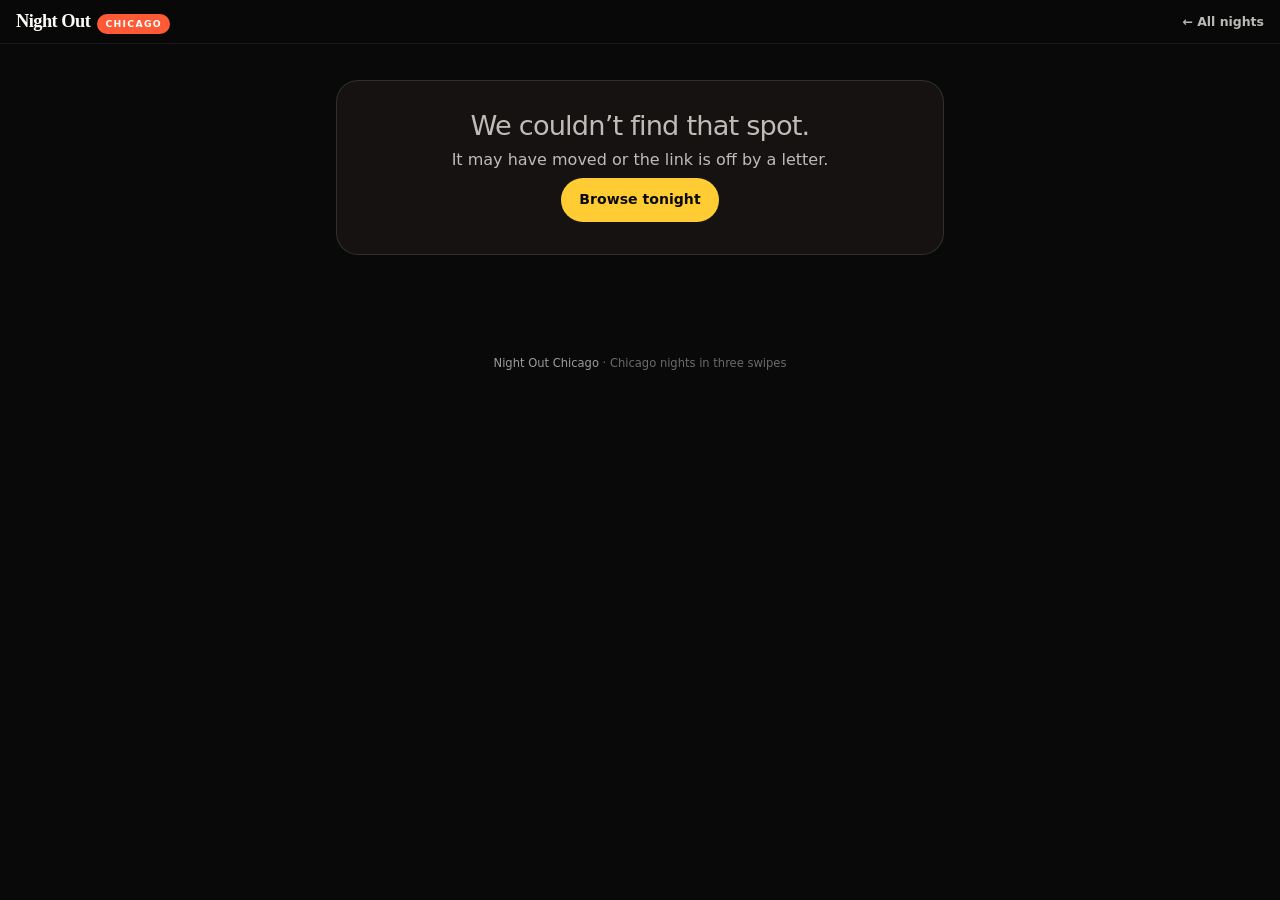
<file: venue.html>
<!DOCTYPE html>
<html lang="en">
<head>
  <meta charset="utf-8" />
  <meta name="viewport" content="width=device-width, initial-scale=1, viewport-fit=cover" />
  <title>Night Out Chicago</title>
  <meta name="description" content="A Chicago spot on Night Out Chicago: neighborhood, hours, price, photos, and upcoming events." />
  <meta name="theme-color" content="#FF5A36" />
  <meta name="referrer" content="strict-origin-when-cross-origin" />
  <meta property="og:site_name" content="Night Out Chicago" />
  <meta property="og:type" content="website" />
  <meta property="og:title" content="Night Out Chicago" />
  <meta property="og:description" content="Chicago nights in three swipes." />
  <link rel="stylesheet" href="/venue.css" />
</head>
<body>
  <header class="chrome">
    <a class="brand" href="/" aria-label="Night Out Chicago home">
      <span class="wordmark">Night Out</span>
      <span class="chip">Chicago</span>
    </a>
    <a class="back" href="/">All nights</a>
  </header>
  <main id="page" class="page" aria-live="polite">
    <p class="loading">Loading…</p>
  </main>
  <footer class="foot">
    <a href="/">Night Out Chicago</a> · Chicago nights in three swipes
  </footer>
  <script src="/venue.js"></script>
</body>
</html>
</file>
<file: venue.css>
/* Night Out Chicago: venue pages (/v/<slug>) and private listing editor (/v/<slug>/edit).
   Same palette + type as the homepage (styles.css), but a normal scrolling document. */
:root {
  --ink: #0B0B0B;
  --paper: #FFFDF8;
  --sun: #FFCC33;
  --flame: #FF5A36;
  --mint: #B8F2C2;
  --sky: #7EC8E3;
  --line: rgba(255,255,255,0.12);
  --soft: rgba(255,253,248,0.72);
  --card: #151211;
  --card2: #1d1917;
  --edge: 1rem;
}
* { box-sizing: border-box; }
html { -webkit-text-size-adjust: 100%; }
body {
  margin: 0;
  font-family: "Iowan Old Style", "Palatino Linotype", Palatino, Georgia, serif;
  color: var(--paper);
  background: #090909;
  line-height: 1.4;
  min-height: 100dvh;
}
a { color: inherit; }
.sans, .meta, .lede, .row, .btn, .pill, label, input, textarea, select, .foot, .intro, .ev-meta, .eyebrow { font-family: system-ui, -apple-system, "Segoe UI", sans-serif; }

.chrome {
  position: sticky; top: 0; z-index: 50;
  display: flex; align-items: center; justify-content: space-between; gap: 0.75rem;
  padding: 0.55rem var(--edge);
  background: rgba(9,9,9,0.92);
  backdrop-filter: blur(14px);
  border-bottom: 1px solid rgba(255,255,255,0.08);
}
.brand { display: flex; align-items: baseline; gap: 0.45rem; text-decoration: none; }
.wordmark { font-size: 1.15rem; font-weight: 700; letter-spacing: -0.03em; }
.chip {
  font-family: system-ui, sans-serif;
  font-size: 0.58rem; letter-spacing: 0.14em; text-transform: uppercase;
  background: var(--flame); color: #fff; font-weight: 800;
  padding: 0.22rem 0.5rem; border-radius: 999px;
}
.back {
  font-family: system-ui, sans-serif; font-size: 0.78rem; font-weight: 700;
  color: var(--soft); text-decoration: none;
}
.back::before { content: "\2190  "; }

.page { max-width: 40rem; margin: 0 auto; padding-bottom: 2rem; }
.loading, .notice { font-family: system-ui, sans-serif; color: var(--soft); padding: 2rem var(--edge); }

/* Intro (edit mode) */
.intro {
  margin: 0.9rem var(--edge) 0;
  padding: 0.85rem 1rem;
  border-radius: 16px;
  background: var(--sun); color: var(--ink);
  font-size: 0.92rem; line-height: 1.35;
}
.intro strong { display: block; font-size: 1rem; margin-bottom: 0.15rem; }
.intro small { display: block; margin-top: 0.35rem; opacity: 0.72; font-size: 0.74rem; }

/* Photo peek-swipe carousel (same card language as the homepage lanes) */
.hero { margin-top: 0.9rem; }
.photo-track {
  display: flex; gap: 0.6rem;
  overflow-x: auto; overflow-y: hidden;
  scroll-snap-type: x mandatory;
  scrollbar-width: none;
  -webkit-overflow-scrolling: touch;
  overscroll-behavior-x: contain;
  padding: 0 var(--edge);
  scroll-padding: 0 var(--edge);
}
.photo-track::-webkit-scrollbar { display: none; }
.photo {
  position: relative;
  flex: 0 0 86%;
  aspect-ratio: 4 / 3;
  border-radius: 22px;
  overflow: hidden;
  scroll-snap-align: center;
  background: #1a1210 center / cover no-repeat;
  box-shadow: 0 12px 40px rgba(0,0,0,0.45);
  filter: saturate(1.1) contrast(1.04);
}
.photo.only { flex-basis: 100%; }
.photo.fallback {
  display: grid; place-items: center;
  background: linear-gradient(145deg, #3d2218 0%, #FF5A36 48%, #FFCC33 100%);
}
.photo.fallback span {
  font-family: Georgia, serif; font-weight: 700; font-size: 7rem;
  color: rgba(255,253,248,0.25); letter-spacing: -0.06em;
}
.dots { display: flex; justify-content: center; gap: 0.3rem; margin-top: 0.6rem; min-height: 0.36rem; }
.dots span { width: 0.36rem; height: 0.36rem; border-radius: 999px; background: rgba(255,255,255,0.25); transition: width 0.25s ease, background 0.25s ease; }
.dots span.is-on { width: 1.1rem; background: rgba(255,253,248,0.9); }

.head { padding: 0.9rem var(--edge) 0; }
.eyebrow { font-size: 0.7rem; letter-spacing: 0.12em; text-transform: uppercase; color: var(--sun); margin: 0 0 0.4rem; font-weight: 700; }
h1 { margin: 0; font-size: clamp(2rem, 9vw, 2.9rem); letter-spacing: -0.04em; line-height: 1.02; }
.meta { margin: 0.45rem 0 0; font-size: 0.92rem; color: var(--soft); }
.lede { margin: 0.7rem 0 0; font-size: 1rem; color: rgba(255,253,248,0.92); }
.pills { display: flex; flex-wrap: wrap; gap: 0.32rem; margin-top: 0.7rem; }
.pill {
  display: inline-flex; align-items: center;
  font-size: 0.62rem; letter-spacing: 0.08em; text-transform: uppercase;
  border-radius: 999px; padding: 0.26rem 0.52rem; font-weight: 800;
  background: rgba(255,255,255,0.1); color: #fff; border: 1px solid rgba(255,255,255,0.22);
}
.pill.vibe { background: var(--flame); border-color: transparent; }
.pill.hood { background: rgba(126,200,227,0.92); color: var(--ink); border-color: transparent; }
.pill.price { background: var(--mint); color: var(--ink); border-color: transparent; }

.actions { display: flex; flex-wrap: wrap; gap: 0.5rem; margin-top: 1rem; }
.btn {
  font-size: 0.88rem; font-weight: 800; text-decoration: none;
  border-radius: 999px; padding: 0.72rem 1.1rem;
  border: 1px solid transparent;
  display: inline-flex; align-items: center; justify-content: center; gap: 0.35rem;
  cursor: pointer; color: var(--ink); background: var(--sun);
  -webkit-tap-highlight-color: transparent;
}
.btn.ghost { background: rgba(255,255,255,0.08); color: #fff; border-color: rgba(255,255,255,0.3); }
.btn.flame { background: var(--flame); color: #fff; }
.btn.small { font-size: 0.74rem; padding: 0.42rem 0.8rem; }
.btn:disabled { opacity: 0.55; cursor: default; }

/* Sections */
.section { margin: 1.6rem var(--edge) 0; }
.section-head { display: flex; align-items: center; justify-content: space-between; gap: 0.6rem; margin-bottom: 0.6rem; }
.section-head h2 { margin: 0; font-size: 1.35rem; letter-spacing: -0.02em; }
.card {
  background: var(--card);
  border: 1px solid var(--line);
  border-radius: 18px;
  overflow: hidden;
}
.row {
  display: grid; grid-template-columns: 6.2rem 1fr; gap: 0.6rem;
  padding: 0.78rem 1rem;
  border-top: 1px solid var(--line);
  font-size: 0.93rem;
}
.row:first-child { border-top: 0; }
.row dt { color: var(--soft); font-size: 0.72rem; letter-spacing: 0.08em; text-transform: uppercase; font-weight: 700; padding-top: 0.15rem; }
.row dd { margin: 0; overflow-wrap: anywhere; }
.row dd a { color: var(--sun); text-decoration: none; }
.row dd .muted, .muted { color: rgba(255,253,248,0.45); }
dl { margin: 0; }

/* Events as cards */
.events { display: grid; gap: 0.6rem; }
.ev {
  display: grid; grid-template-columns: 3.4rem 1fr; gap: 0.8rem; align-items: start;
  padding: 0.85rem 0.9rem;
  background: var(--card);
  border: 1px solid var(--line);
  border-radius: 18px;
}
.ev.has-img { grid-template-columns: 3.4rem 1fr 4.4rem; }
.ev-date {
  display: grid; place-items: center; text-align: center;
  border-radius: 12px; background: var(--sun); color: var(--ink);
  padding: 0.35rem 0.2rem; font-family: system-ui, sans-serif; line-height: 1.05;
}
.ev-date .dow { font-size: 0.6rem; font-weight: 800; letter-spacing: 0.1em; text-transform: uppercase; }
.ev-date .day { font-size: 1.35rem; font-weight: 800; }
.ev-date .mon { font-size: 0.62rem; font-weight: 700; text-transform: uppercase; letter-spacing: 0.08em; }
.ev h3 { margin: 0; font-size: 1.08rem; letter-spacing: -0.01em; line-height: 1.15; }
.ev-meta { margin: 0.3rem 0 0; font-size: 0.82rem; color: var(--soft); }
.ev-note { margin: 0.35rem 0 0; font-family: system-ui, sans-serif; font-size: 0.84rem; color: rgba(255,253,248,0.85); }
.ev a.more { display: inline-block; margin-top: 0.4rem; font-family: system-ui, sans-serif; font-size: 0.8rem; font-weight: 700; color: var(--sun); text-decoration: none; }
.ev-img { width: 4.4rem; height: 4.4rem; border-radius: 12px; background: #1a1210 center / cover no-repeat; }
.ev.is-new { border-color: rgba(255,204,51,0.55); background: var(--card2); }
.ev.is-cancel { opacity: 0.55; }
.empty { font-family: system-ui, sans-serif; color: var(--soft); font-size: 0.9rem; padding: 0.9rem 1rem; }

/* Edit mode */
.edit-toggle[aria-pressed="true"] { background: var(--paper); color: var(--ink); }
.field { display: block; padding: 0.7rem 1rem; border-top: 1px solid var(--line); }
.field:first-child { border-top: 0; }
.field > span { display: block; font-family: system-ui, sans-serif; color: var(--soft); font-size: 0.7rem; letter-spacing: 0.08em; text-transform: uppercase; font-weight: 700; margin-bottom: 0.35rem; }
.field > span em { text-transform: none; letter-spacing: 0; font-style: normal; font-weight: 500; opacity: 0.75; }
input, textarea, select {
  width: 100%;
  font-size: 16px; /* no iOS zoom */
  color: var(--paper);
  background: #0d0b0a;
  border: 1px solid rgba(255,255,255,0.18);
  border-radius: 12px;
  padding: 0.68rem 0.75rem;
  outline: none;
  -webkit-appearance: none; appearance: none;
}
input[type="date"], input[type="time"] { min-height: 2.9rem; color-scheme: dark; }
textarea { min-height: 5.2rem; resize: vertical; line-height: 1.4; }
input:focus, textarea:focus, select:focus { border-color: var(--sun); box-shadow: 0 0 0 3px rgba(255,204,51,0.2); }
input.is-changed, textarea.is-changed { border-color: rgba(184,242,194,0.7); }
.two { display: grid; grid-template-columns: 1fr 1fr; gap: 0 0.6rem; }
.two .field { border-top: 0; padding-top: 0; }
.ev-form { padding: 0.2rem 0 0.4rem; background: var(--card2); border: 1px solid rgba(255,204,51,0.45); border-radius: 18px; }
.ev-form .ev-form-head { display: flex; align-items: center; justify-content: space-between; padding: 0.7rem 1rem 0.2rem; font-family: system-ui, sans-serif; font-weight: 800; font-size: 0.85rem; }
.linkish { background: none; border: 0; padding: 0.2rem 0; color: var(--sun); font-family: system-ui, sans-serif; font-weight: 700; font-size: 0.8rem; cursor: pointer; }
.linkish.danger { color: #ff8f78; }
.check { display: flex; align-items: center; gap: 0.5rem; padding: 0.6rem 1rem; font-family: system-ui, sans-serif; font-size: 0.88rem; }
.check input { width: 1.2rem; height: 1.2rem; -webkit-appearance: checkbox; appearance: auto; accent-color: var(--flame); }
.ev-edit-row { display: flex; gap: 1rem; margin-top: 0.45rem; }
.add-ev { width: 100%; margin-top: 0.6rem; border-style: dashed; }

.submit-bar { margin: 1.8rem var(--edge) 0; }
.submit-bar .btn { width: 100%; padding: 1rem; font-size: 1rem; }
.submit-bar p { font-family: system-ui, sans-serif; font-size: 0.78rem; color: var(--soft); text-align: center; margin: 0.6rem 0 0; }
.err { font-family: system-ui, sans-serif; color: #ff8f78; font-size: 0.86rem; margin: 0.6rem 0 0; text-align: center; }
.change-count { font-family: system-ui, sans-serif; font-size: 0.78rem; color: var(--mint); text-align: center; margin: 0 0 0.6rem; min-height: 1em; }

.thanks { margin: 2.2rem var(--edge); padding: 1.6rem 1.2rem; text-align: center; background: var(--card); border: 1px solid var(--line); border-radius: 22px; }
.thanks .big { font-size: 1.7rem; letter-spacing: -0.03em; margin: 0.3rem 0 0.5rem; line-height: 1.1; }
.thanks p { font-family: system-ui, sans-serif; color: var(--soft); margin: 0.4rem 0; }
.thanks .check-mark { width: 3.2rem; height: 3.2rem; margin: 0 auto; border-radius: 999px; background: var(--mint); color: var(--ink); display: grid; place-items: center; font-size: 1.6rem; font-weight: 800; }

.foot { text-align: center; font-size: 0.72rem; color: rgba(255,253,248,0.4); padding: 2rem var(--edge) calc(1.5rem + env(safe-area-inset-bottom, 0px)); }
.foot a { color: rgba(255,253,248,0.6); text-decoration: none; }

@media (min-width: 700px) {
  .photo { flex-basis: 70%; }
  .photo.only { flex-basis: 100%; }
}
@media (prefers-reduced-motion: reduce) { .dots span { transition: none; } }
.photo { transition: transform 0.35s cubic-bezier(0.2, 0.7, 0.2, 1), opacity 0.35s ease; }
.photo-track.multi .photo:not(.is-active) { transform: scale(0.94); opacity: 0.55; }
@media (prefers-reduced-motion: reduce) { .photo { transition: none; } }
.head .edit-hint { margin-top: 0.6rem; font-family: system-ui, sans-serif; font-size: 0.78rem; color: var(--soft); }

/* ---- v2: photos, main photo, event pictures, anything-else, last updated ---- */
.vh { position: absolute !important; width: 1px; height: 1px; padding: 0; margin: -1px; overflow: hidden; clip: rect(0 0 0 0); white-space: nowrap; border: 0; }
.section-head .hint { font-family: system-ui, sans-serif; font-size: 0.74rem; color: var(--soft); text-align: right; }
.section-head h2 em.opt { font-family: system-ui, sans-serif; font-style: normal; font-size: 0.72rem; font-weight: 600; color: var(--soft); letter-spacing: 0; margin-left: 0.3rem; vertical-align: middle; }
.ph-grid { display: grid; grid-template-columns: repeat(3, 1fr); gap: 0.5rem; }
.ph { position: relative; }
.ph-pick {
  display: block; width: 100%; padding: 0; border: 2px solid transparent; border-radius: 14px; overflow: hidden;
  background: #1a1210; cursor: pointer; aspect-ratio: 1 / 1; position: relative; -webkit-tap-highlight-color: transparent;
}
.ph-pick img { width: 100%; height: 100%; object-fit: cover; display: block; }
.ph-tag {
  position: absolute; left: 0; right: 0; bottom: 0; padding: 0.42rem 0.3rem;
  font-family: system-ui, sans-serif; font-size: 0.7rem; font-weight: 800; text-align: center; color: #fff;
  background: linear-gradient(to top, rgba(0,0,0,0.78), rgba(0,0,0,0));
}
.ph.is-main .ph-pick { border-color: var(--sun); }
.ph.is-main .ph-tag { background: var(--sun); color: var(--ink); }
.ph-x {
  position: absolute; top: -0.4rem; right: -0.4rem; width: 2.2rem; height: 2.2rem; border-radius: 999px;
  border: 2px solid #090909; background: var(--paper); color: var(--ink); font-size: 1.2rem; font-weight: 800; line-height: 1;
  display: grid; place-items: center; cursor: pointer; padding: 0;
}
.ph-new { position: absolute; top: 0.35rem; left: 0.35rem; font-family: system-ui, sans-serif; font-size: 0.58rem; font-weight: 800; letter-spacing: 0.08em; text-transform: uppercase; background: var(--mint); color: var(--ink); border-radius: 999px; padding: 0.16rem 0.42rem; }
.ph-empty { grid-column: 1 / -1; font-family: system-ui, sans-serif; color: var(--soft); font-size: 0.88rem; margin: 0; padding: 0.9rem 1rem; background: var(--card); border: 1px solid var(--line); border-radius: 14px; }
.add-ph { width: 100%; margin-top: 0.6rem; padding: 0.95rem 1rem; font-size: 0.95rem; border-style: dashed; position: relative; }
.add-ph.is-disabled { opacity: 0.45; pointer-events: none; }
.ph-note { font-family: system-ui, sans-serif; font-size: 0.74rem; color: var(--soft); text-align: center; margin: 0.45rem 0 0; }

.ev > .ev-after, .ev > .ev-flyer { grid-column: 1 / -1; }
.ev-flyer { margin-top: 0.1rem; }
.ev-flyer img { display: block; width: 100%; max-height: 26rem; object-fit: contain; border-radius: 12px; background: #000; }
.ev-pic .pic-btn { width: 100%; padding: 0.72rem 1rem; font-size: 0.84rem; border-style: dashed; }
.ev-form-pic { padding: 0.5rem 1rem 0.4rem; }
.ev-pic-chosen { display: flex; align-items: center; gap: 0.8rem; }
.ev-pic-chosen img { width: 5.2rem; height: 5.2rem; object-fit: cover; border-radius: 12px; background: #000; flex: none; }
.ev-pic-chosen > div { display: flex; flex-wrap: wrap; align-items: center; gap: 0.2rem 1rem; }
.ev-pic-label { width: 100%; font-family: system-ui, sans-serif; font-size: 0.7rem; letter-spacing: 0.08em; text-transform: uppercase; font-weight: 700; color: var(--soft); }
.ev-pic .linkish { padding: 0.5rem 0; font-size: 0.86rem; }
.picker { background: #0d0b0a; border: 1px solid rgba(255,204,51,0.4); border-radius: 14px; padding: 0.7rem; }
.picker-head { display: flex; align-items: center; justify-content: space-between; font-family: system-ui, sans-serif; font-weight: 800; font-size: 0.85rem; margin-bottom: 0.55rem; }
.picker .pic-up { width: 100%; padding: 0.75rem 1rem; font-size: 0.86rem; }
.picker-sub { font-family: system-ui, sans-serif; font-size: 0.74rem; color: var(--soft); margin: 0.7rem 0 0.4rem; }
.picker-grid { display: grid; grid-template-columns: repeat(4, 1fr); gap: 0.4rem; }
.pk { padding: 0; border: 2px solid transparent; border-radius: 10px; overflow: hidden; aspect-ratio: 1 / 1; background: #1a1210; cursor: pointer; }
.pk img { width: 100%; height: 100%; object-fit: cover; display: block; }
.pk.is-on { border-color: var(--sun); }
.updated { font-family: system-ui, sans-serif; font-size: 0.72rem; color: rgba(255,253,248,0.42); margin: 1.4rem var(--edge) 0; }
</file>
